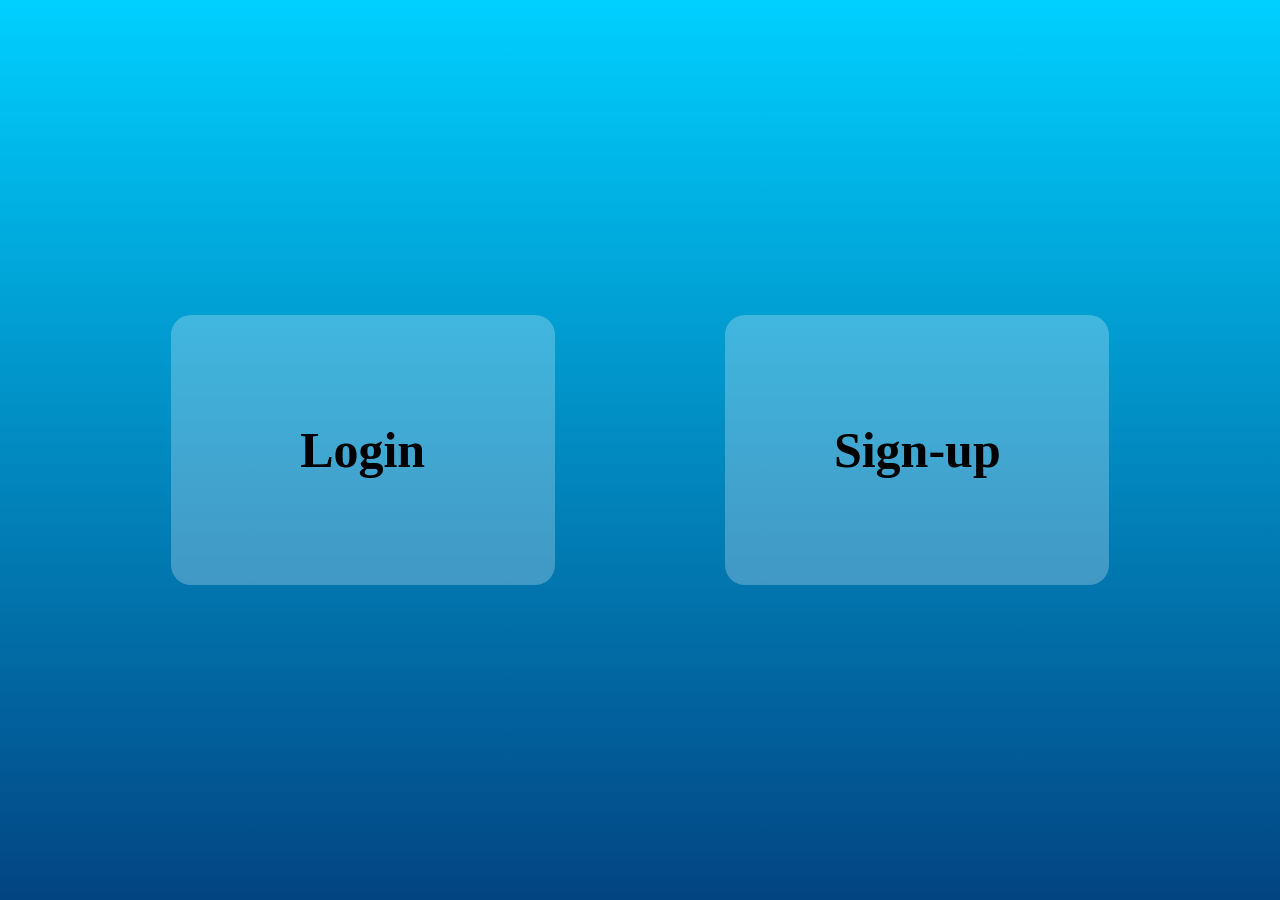
<file: index.html>
<!DOCTYPE html>
<html lang="en">
<head>
    <meta charset="UTF-8">
    <meta name="viewport" content="width=device-width, initial-scale=1.0">
    <title>Project Login</title>

<!-- Css files -->
    <link rel="stylesheet" href="style.css">
</head>
<body>
    <div class="container">
        <div class="box">
            <a href="login.html">Login</a>
        </div>
        <div class="box">
            <a href="signup.html">Sign-up</a>

        </div>
    </div>
</body>
</html>
</file>
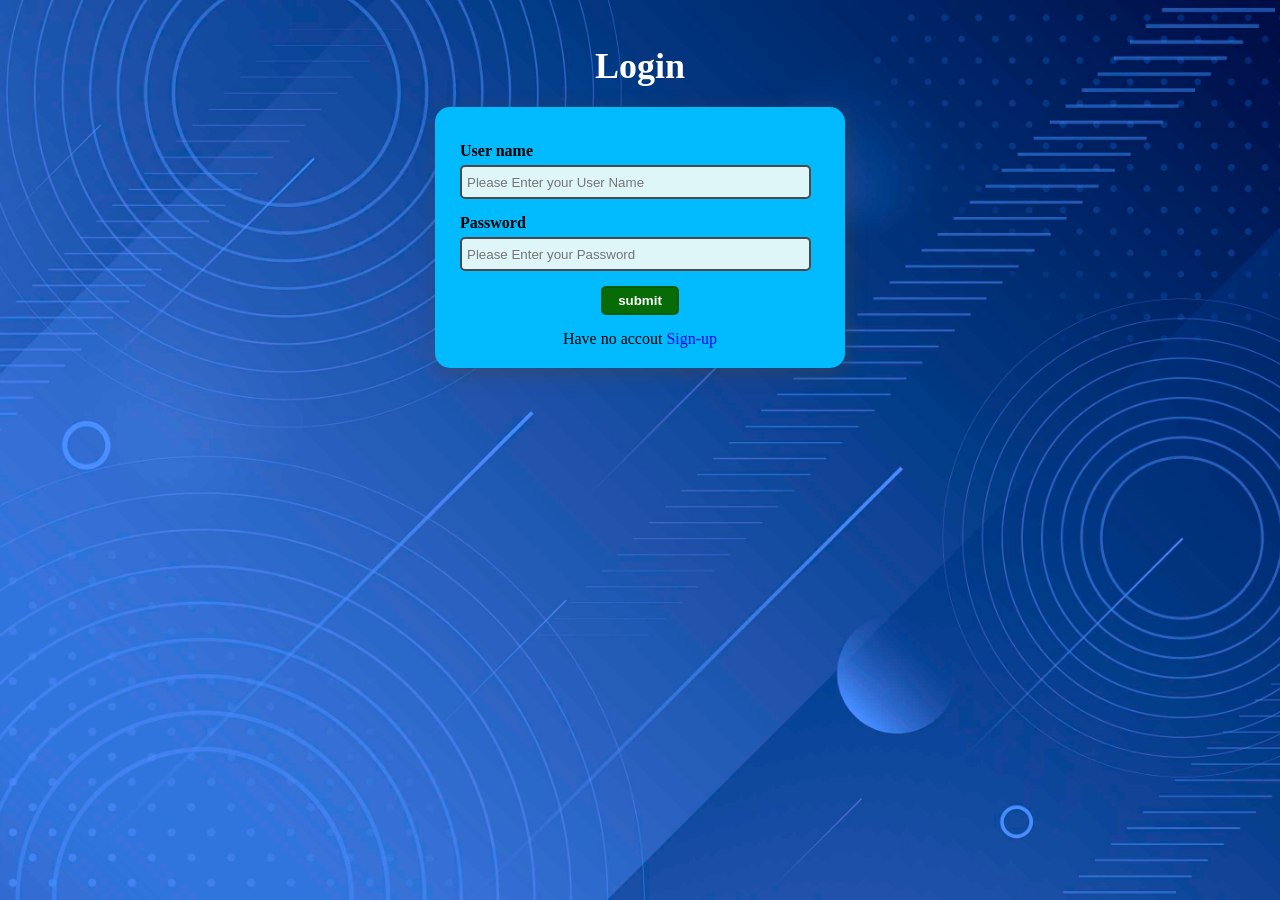
<file: login.html>
<!DOCTYPE html>
<html lang="en">
<head>
    <meta charset="UTF-8">
    <meta name="viewport" content="width=device-width, initial-scale=1.0">
    <title>Login</title>

<!-- Css files -->
    <link rel="stylesheet" href="style.css">
</head>
<body>
    <section class="login">
    <!-- heading -->
        <h1>
            Login
        </h1>
    <!-- Login  -->
        <form action="" class="login-form">

        <!-- User name input -->
            <div class="input-box">
                <label for="username-input">User name</label>
                <input type="text" id="username-input" placeholder="Please Enter your User Name" required>
            </div>

        <!-- Password input -->
            <div class="input-box">
                <label for="password-input">Password</label>
                <input type="password" id="password-input" placeholder="Please Enter your Password" required>
            </div>

        <!-- Submit button -->
            <div class="submit">
                <input type="submit" value="submit">
            </div>
            <p>Have no accout <a href="signup.html" style="text-decoration: none;">Sign-up</a></p>
        </form>
    </section>
</body>
</html>
</file>
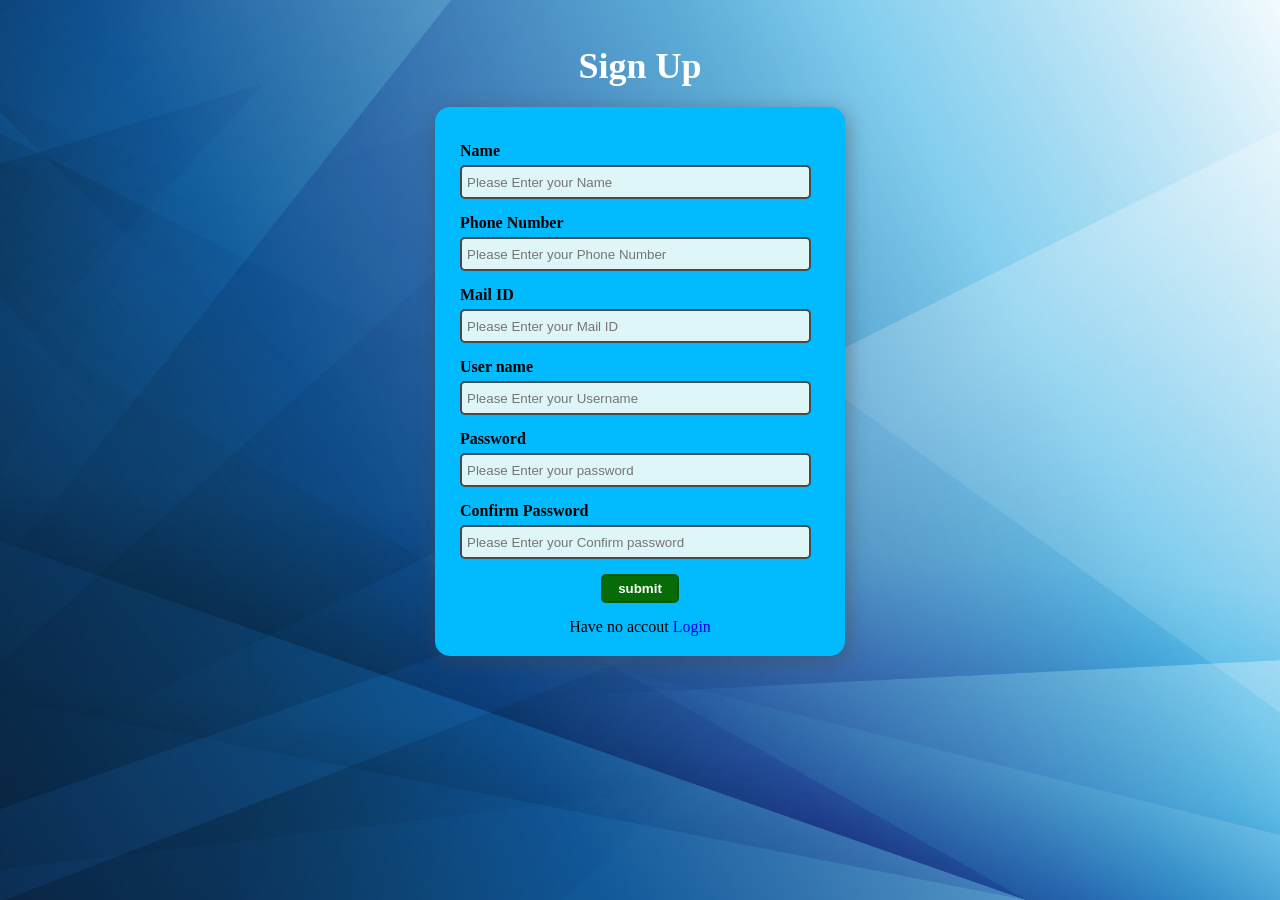
<file: signup.html>
<!DOCTYPE html>
<html lang="en">
<head>
    <meta charset="UTF-8">
    <meta name="viewport" content="width=device-width, initial-scale=1.0">
    <title>Sign up</title>

<!-- CSS files -->
    <link rel="stylesheet" href="style-signup.css">
</head>
<body>  
    <section class="signup">
        <h1>Sign Up</h1>
        <form action="" class="signup-form">
        <!-- Name input -->
            <div class="input-box">
                <label for="name-input">Name</label>
                <input type="text" id="name-input" placeholder="Please Enter your Name" required>
            </div>

        <!-- Phone Number input -->
            <div class="input-box">
                <label for="phone-input">Phone Number</label>
                <input type="text" id="phone-input" placeholder="Please Enter your Phone Number" required>
            </div>

        <!-- Mail Id input -->
            <div class="input-box">
                <label for="mail-input">Mail ID</label>
                <input type="email" id="mail-input" placeholder="Please Enter your Mail ID" required>
            </div>

        <!-- User name input -->
            <div class="input-box">
                <label for="name-input">User name</label>
                <input type="text" id="username-input" placeholder="Please Enter your Username" required>
            </div>


        <!-- Password -->
            <div class="input-box">
                <label for="password-input">Password</label>
                <input type="password" id="password-input" placeholder="Please Enter your password" required>
            </div>

        <!-- Confirm Password -->
            <div class="input-box">
                <label for="cpassword-input">Confirm Password</label>
                <input type="password" id="cpassword-input" placeholder="Please Enter your Confirm password" required>
            </div>
            
            <div class="submit">
                <input type="submit" value="submit">
            </div>

            <p>Have no accout <a href="login.html" style="text-decoration: none;">Login</a></p>
        </form>
    </section>
</body>
</html>
</file>
<file: style.css>
*{
    padding: 0%;
    margin: 0%;
}

.container{
    width:100%;
    height: 100vh;
    background-image: linear-gradient(rgb(0, 208, 255), rgb(2, 68, 130));
    display: flex;
    justify-content: space-evenly;
    align-items: center;
}

.box{
    width: 30%;
    height: 30%;
    background-color: rgba(240, 248, 255, 0.268);
    border-radius: 20px;
    display: flex;
    justify-content: center;
    align-items: center;

    a{
        font-size: 50px;
        color: black;
        text-decoration: none;
        font-weight: bold;
    }
}

.login{
    width: 100%;
    height: 100vh;
    background-image: url("Images/Bg-1.jpg");
    background-position: center;
    background-repeat: no-repeat;
    background-size: cover;
    display: flex;
    justify-content: start;
    align-items: center;
    flex-direction: column;
}

.login-form{
    width: 400px;
    height: auto;
    background-color: rgb(1, 187, 254);
    display: flex;
    justify-content: center;
    align-items: center;
    flex-direction: column;
    border-radius: 15px;
    padding: 20px 5px 20px 5px;
    box-shadow: 2px 5px 20px 0px rgba(70, 70, 70, 0.497);
}

h1{
    margin-top: 5vh;
    margin-bottom: 20px;
    font-size: 36px;
    font-weight: bold;
    color: white;
}

.input-box{
    width: 90%;
    height: auto;
    display: flex;
    justify-content: center;
    align-items: start;
    flex-direction: column;
    background-color: none;
}

.input-box label{
    margin: 15px 0px 5px 0px;
    font-weight: bold;
}

.input-box input{
    width: 95%;
    height: 30px;
    background-color: rgb(223, 246, 249);
    border-radius: 5px;
    outline: none;
    border: 2px solid rgb(73, 73, 73);
    padding-left: 5px;
}


.submit{
    width: 100%;
    height: auto;
    background-color: none;
    display: flex;
    justify-content: center;
    align-items: center;
    margin: 15px 0px;
}

.submit input{
    padding: 5px 15px;
    border-radius: 5px;
    background-color: rgb(7, 107, 7);
    color: white;
    font-weight: bold;
    font: 20px;
    border: 2px solid rgb(2, 94, 2);
}
</file>
<file: style-signup.css>
*{
    padding: 0%;
    margin: 0%;
}

.signup{
    width: 100%;
    height: 100vh;
    background-image: url("Images/Bg-2.jpg");
    background-position: center;
    background-repeat: no-repeat;
    background-size: cover;
    display: flex;
    justify-content: start;
    align-items: center;
    flex-direction: column;
}

.signup-form{
    width: 400px;
    height: auto;
    background-color: rgb(1, 187, 254);
    display: flex;
    justify-content: center;
    align-items: center;
    flex-direction: column;
    border-radius: 15px;
    padding: 20px 5px 20px 5px;
    box-shadow: 2px 5px 20px 0px rgba(70, 70, 70, 0.497);
}

h1{
    margin-top: 5vh;
    margin-bottom: 20px;
    font-size: 36px;
    font-weight: bold;
    color: white;
}

.input-box{
    width: 90%;
    height: auto;
    display: flex;
    justify-content: center;
    align-items: start;
    flex-direction: column;
    background-color: none;
}

.input-box label{
    margin: 15px 0px 5px 0px;
    font-weight: bold;
}

.input-box input{
    width: 95%;
    height: 30px;
    background-color: rgb(223, 246, 249);
    border-radius: 5px;
    outline: none;
    border: 2px solid rgb(73, 73, 73);
    padding-left: 5px;
}

.submit{
    width: 100%;
    height: auto;
    background-color: none;
    display: flex;
    justify-content: center;
    align-items: center;
    margin: 15px 0px;
}

.submit input{
    padding: 5px 15px;
    border-radius: 5px;
    background-color: rgb(7, 107, 7);
    color: white;
    font-weight: bold;
    font: 20px;
    border: 2px solid rgb(2, 94, 2);
}
</file>
